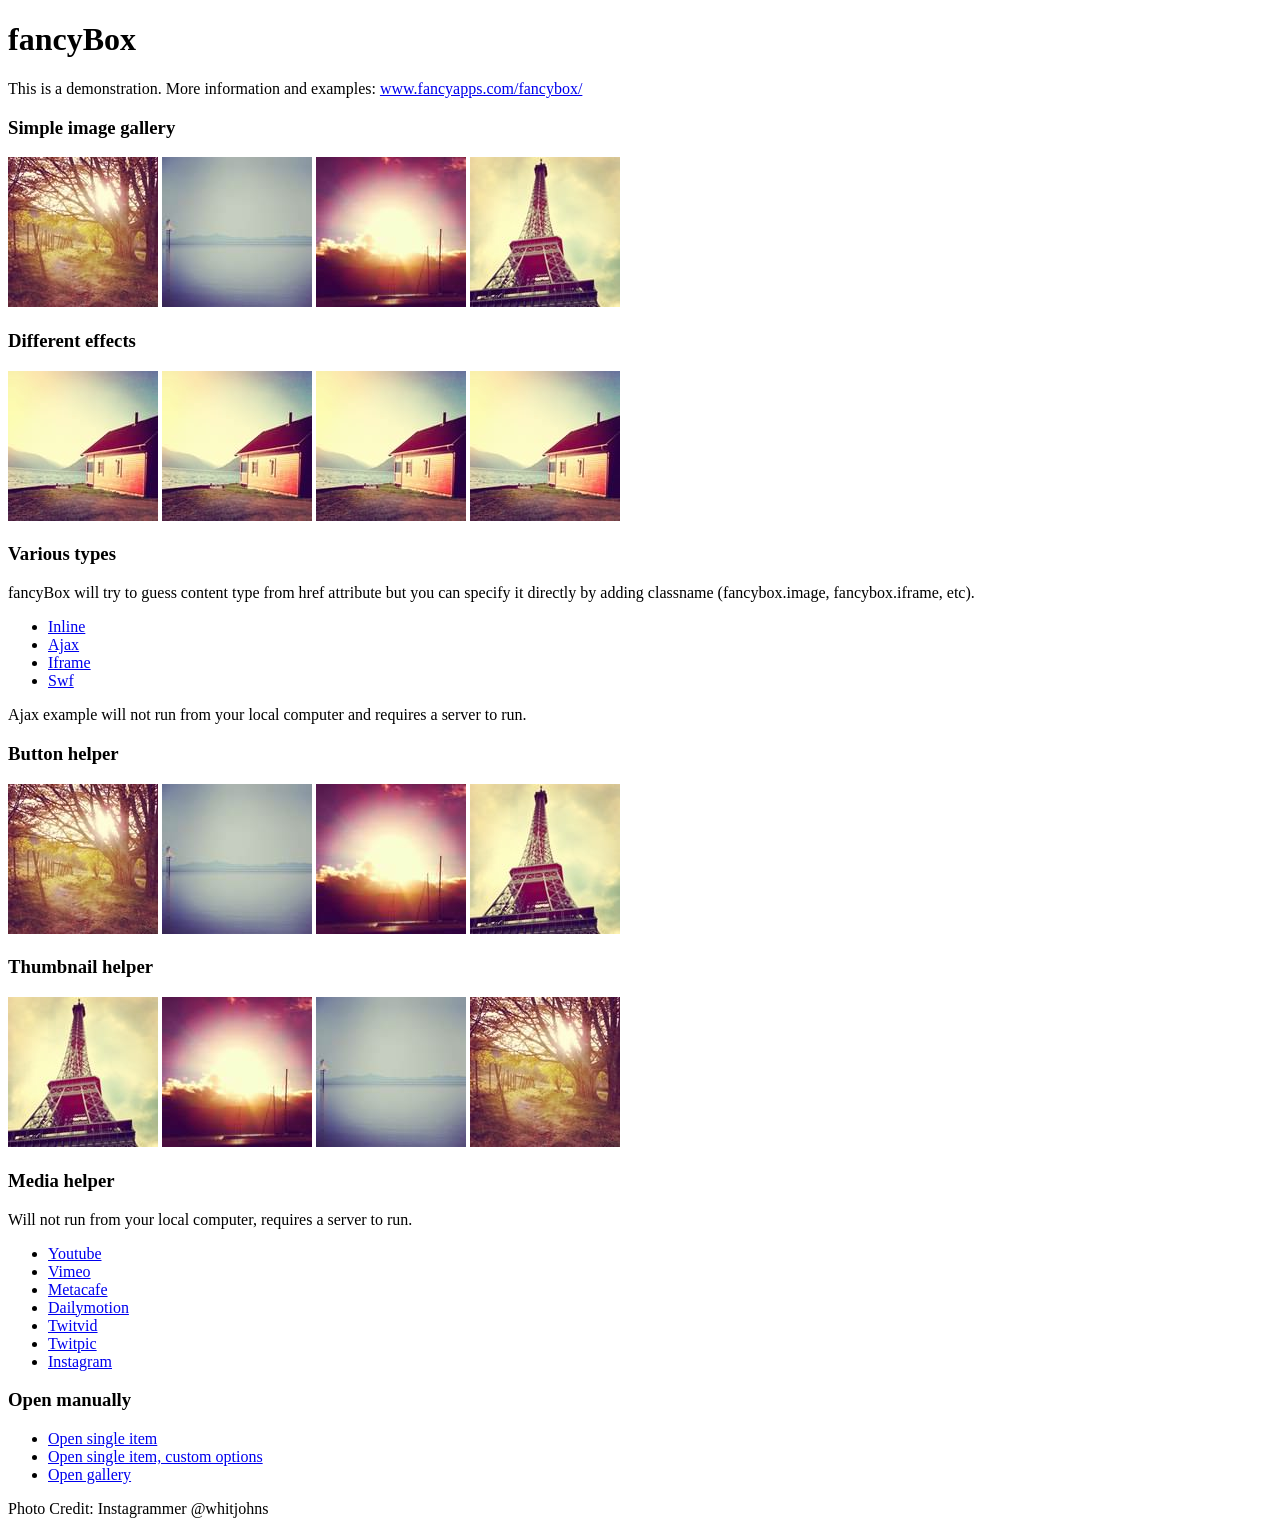
<file: assets/plugins/fancybox/demo/index.html>
<!DOCTYPE html>
<html>
<head>
	<title>fancyBox - Fancy jQuery Lightbox Alternative | Demonstration</title>
	<meta http-equiv="Content-Type" content="text/html; charset=UTF-8" />

	<!-- Add jQuery library -->
	<script type="text/javascript" src="../lib/jquery-1.8.2.min.js"></script>

	<!-- Add mousewheel plugin (this is optional) -->
	<script type="text/javascript" src="../lib/jquery.mousewheel-3.0.6.pack.js"></script>

	<!-- Add fancyBox main JS and CSS files -->
	<script type="text/javascript" src="../source/jquery.fancybox.js?v=2.1.3"></script>
	<link rel="stylesheet" type="text/css" href="../source/jquery.fancybox.css?v=2.1.2" media="screen" />

	<!-- Add Button helper (this is optional) -->
	<link rel="stylesheet" type="text/css" href="../source/helpers/jquery.fancybox-buttons.css?v=1.0.5" />
	<script type="text/javascript" src="../source/helpers/jquery.fancybox-buttons.js?v=1.0.5"></script>

	<!-- Add Thumbnail helper (this is optional) -->
	<link rel="stylesheet" type="text/css" href="../source/helpers/jquery.fancybox-thumbs.css?v=1.0.7" />
	<script type="text/javascript" src="../source/helpers/jquery.fancybox-thumbs.js?v=1.0.7"></script>

	<!-- Add Media helper (this is optional) -->
	<script type="text/javascript" src="../source/helpers/jquery.fancybox-media.js?v=1.0.5"></script>

	<script type="text/javascript">
		$(document).ready(function() {
			/*
			 *  Simple image gallery. Uses default settings
			 */

			$('.fancybox').fancybox();

			/*
			 *  Different effects
			 */

			// Change title type, overlay closing speed
			$(".fancybox-effects-a").fancybox({
				helpers: {
					title : {
						type : 'outside'
					},
					overlay : {
						speedOut : 0
					}
				}
			});

			// Disable opening and closing animations, change title type
			$(".fancybox-effects-b").fancybox({
				openEffect  : 'none',
				closeEffect	: 'none',

				helpers : {
					title : {
						type : 'over'
					}
				}
			});

			// Set custom style, close if clicked, change title type and overlay color
			$(".fancybox-effects-c").fancybox({
				wrapCSS    : 'fancybox-custom',
				closeClick : true,

				openEffect : 'none',

				helpers : {
					title : {
						type : 'inside'
					},
					overlay : {
						css : {
							'background' : 'rgba(238,238,238,0.85)'
						}
					}
				}
			});

			// Remove padding, set opening and closing animations, close if clicked and disable overlay
			$(".fancybox-effects-d").fancybox({
				padding: 0,

				openEffect : 'elastic',
				openSpeed  : 150,

				closeEffect : 'elastic',
				closeSpeed  : 150,

				closeClick : true,

				helpers : {
					overlay : null
				}
			});

			/*
			 *  Button helper. Disable animations, hide close button, change title type and content
			 */

			$('.fancybox-buttons').fancybox({
				openEffect  : 'none',
				closeEffect : 'none',

				prevEffect : 'none',
				nextEffect : 'none',

				closeBtn  : false,

				helpers : {
					title : {
						type : 'inside'
					},
					buttons	: {}
				},

				afterLoad : function() {
					this.title = 'Image ' + (this.index + 1) + ' of ' + this.group.length + (this.title ? ' - ' + this.title : '');
				}
			});


			/*
			 *  Thumbnail helper. Disable animations, hide close button, arrows and slide to next gallery item if clicked
			 */

			$('.fancybox-thumbs').fancybox({
				prevEffect : 'none',
				nextEffect : 'none',

				closeBtn  : false,
				arrows    : false,
				nextClick : true,

				helpers : {
					thumbs : {
						width  : 50,
						height : 50
					}
				}
			});

			/*
			 *  Media helper. Group items, disable animations, hide arrows, enable media and button helpers.
			*/
			$('.fancybox-media')
				.attr('rel', 'media-gallery')
				.fancybox({
					openEffect : 'none',
					closeEffect : 'none',
					prevEffect : 'none',
					nextEffect : 'none',

					arrows : false,
					helpers : {
						media : {},
						buttons : {}
					}
				});

			/*
			 *  Open manually
			 */

			$("#fancybox-manual-a").click(function() {
				$.fancybox.open('1_b.jpg');
			});

			$("#fancybox-manual-b").click(function() {
				$.fancybox.open({
					href : 'iframe.html',
					type : 'iframe',
					padding : 5
				});
			});

			$("#fancybox-manual-c").click(function() {
				$.fancybox.open([
					{
						href : '1_b.jpg',
						title : 'My title'
					}, {
						href : '2_b.jpg',
						title : '2nd title'
					}, {
						href : '3_b.jpg'
					}
				], {
					helpers : {
						thumbs : {
							width: 75,
							height: 50
						}
					}
				});
			});


		});
	</script>
	<style type="text/css">
		.fancybox-custom .fancybox-skin {
			box-shadow: 0 0 50px #222;
		}
	</style>
</head>
<body>
	<h1>fancyBox</h1>

	<p>This is a demonstration. More information and examples: <a href="http://fancyapps.com/fancybox/">www.fancyapps.com/fancybox/</a></p>

	<h3>Simple image gallery</h3>
	<p>
		<a class="fancybox" href="1_b.jpg" data-fancybox-group="gallery" title="Lorem ipsum dolor sit amet"><img src="1_s.jpg" alt="" /></a>

		<a class="fancybox" href="2_b.jpg" data-fancybox-group="gallery" title="Etiam quis mi eu elit temp"><img src="2_s.jpg" alt="" /></a>

		<a class="fancybox" href="3_b.jpg" data-fancybox-group="gallery" title="Cras neque mi, semper leon"><img src="3_s.jpg" alt="" /></a>

		<a class="fancybox" href="4_b.jpg" data-fancybox-group="gallery" title="Sed vel sapien vel sem uno"><img src="4_s.jpg" alt="" /></a>
	</p>

	<h3>Different effects</h3>
	<p>
		<a class="fancybox-effects-a" href="5_b.jpg" title="Lorem ipsum dolor sit amet, consectetur adipiscing elit"><img src="5_s.jpg" alt="" /></a>

		<a class="fancybox-effects-b" href="5_b.jpg" title="Lorem ipsum dolor sit amet, consectetur adipiscing elit"><img src="5_s.jpg" alt="" /></a>

		<a class="fancybox-effects-c" href="5_b.jpg" title="Lorem ipsum dolor sit amet, consectetur adipiscing elit"><img src="5_s.jpg" alt="" /></a>

		<a class="fancybox-effects-d" href="5_b.jpg" title="Lorem ipsum dolor sit amet, consectetur adipiscing elit"><img src="5_s.jpg" alt="" /></a>
	</p>

	<h3>Various types</h3>
	<p>
		fancyBox will try to guess content type from href attribute but you can specify it directly by adding classname (fancybox.image, fancybox.iframe, etc).
	</p>
	<ul>
		<li><a class="fancybox" href="#inline1" title="Lorem ipsum dolor sit amet">Inline</a></li>
		<li><a class="fancybox fancybox.ajax" href="ajax.txt">Ajax</a></li>
		<li><a class="fancybox fancybox.iframe" href="iframe.html">Iframe</a></li>
		<li><a class="fancybox" href="http://www.adobe.com/jp/events/cs3_web_edition_tour/swfs/perform.swf">Swf</a></li>
	</ul>

	<div id="inline1" style="width:400px;display: none;">
		<h3>Etiam quis mi eu elit</h3>
		<p>
			Lorem ipsum dolor sit amet, consectetur adipiscing elit. Etiam quis mi eu elit tempor facilisis id et neque. Nulla sit amet sem sapien. Vestibulum imperdiet porta ante ac ornare. Nulla et lorem eu nibh adipiscing ultricies nec at lacus. Cras laoreet ultricies sem, at blandit mi eleifend aliquam. Nunc enim ipsum, vehicula non pretium varius, cursus ac tortor. Vivamus fringilla congue laoreet. Quisque ultrices sodales orci, quis rhoncus justo auctor in. Phasellus dui eros, bibendum eu feugiat ornare, faucibus eu mi. Nunc aliquet tempus sem, id aliquam diam varius ac. Maecenas nisl nunc, molestie vitae eleifend vel, iaculis sed magna. Aenean tempus lacus vitae orci posuere porttitor eget non felis. Donec lectus elit, aliquam nec eleifend sit amet, vestibulum sed nunc.
		</p>
	</div>

	<p>
		Ajax example will not run from your local computer and requires a server to run.
	</p>

	<h3>Button helper</h3>
	<p>
		<a class="fancybox-buttons" data-fancybox-group="button" href="1_b.jpg"><img src="1_s.jpg" alt="" /></a>

		<a class="fancybox-buttons" data-fancybox-group="button" href="2_b.jpg"><img src="2_s.jpg" alt="" /></a>

		<a class="fancybox-buttons" data-fancybox-group="button" href="3_b.jpg"><img src="3_s.jpg" alt="" /></a>

		<a class="fancybox-buttons" data-fancybox-group="button" href="4_b.jpg"><img src="4_s.jpg" alt="" /></a>
	</p>

	<h3>Thumbnail helper</h3>
	<p>
		<a class="fancybox-thumbs" data-fancybox-group="thumb" href="4_b.jpg"><img src="4_s.jpg" alt="" /></a>

		<a class="fancybox-thumbs" data-fancybox-group="thumb" href="3_b.jpg"><img src="3_s.jpg" alt="" /></a>

		<a class="fancybox-thumbs" data-fancybox-group="thumb" href="2_b.jpg"><img src="2_s.jpg" alt="" /></a>

		<a class="fancybox-thumbs" data-fancybox-group="thumb" href="1_b.jpg"><img src="1_s.jpg" alt="" /></a>
	</p>

	<h3>Media helper</h3>
	<p>
		Will not run from your local computer, requires a server to run.
	</p>

	<ul>
		<li><a class="fancybox-media" href="http://www.youtube.com/watch?v=opj24KnzrWo">Youtube</a></li>
		<li><a class="fancybox-media" href="http://vimeo.com/25634903">Vimeo</a></li>
		<li><a class="fancybox-media" href="http://www.metacafe.com/watch/7635964/">Metacafe</a></li>
		<li><a class="fancybox-media" href="http://www.dailymotion.com/video/xoeylt_electric-guest-this-head-i-hold_music">Dailymotion</a></li>
		<li><a class="fancybox-media" href="http://twitvid.com/QY7MD">Twitvid</a></li>
		<li><a class="fancybox-media" href="http://twitpic.com/7p93st">Twitpic</a></li>
		<li><a class="fancybox-media" href="http://instagr.am/p/IejkuUGxQn">Instagram</a></li>
	</ul>

	<h3>Open manually</h3>
	<ul>
		<li><a id="fancybox-manual-a" href="javascript:;">Open single item</a></li>
		<li><a id="fancybox-manual-b" href="javascript:;">Open single item, custom options</a></li>
		<li><a id="fancybox-manual-c" href="javascript:;">Open gallery</a></li>
	</ul>

	<p>
		Photo Credit: Instagrammer @whitjohns
	</p>
</body>
</html>
</file>
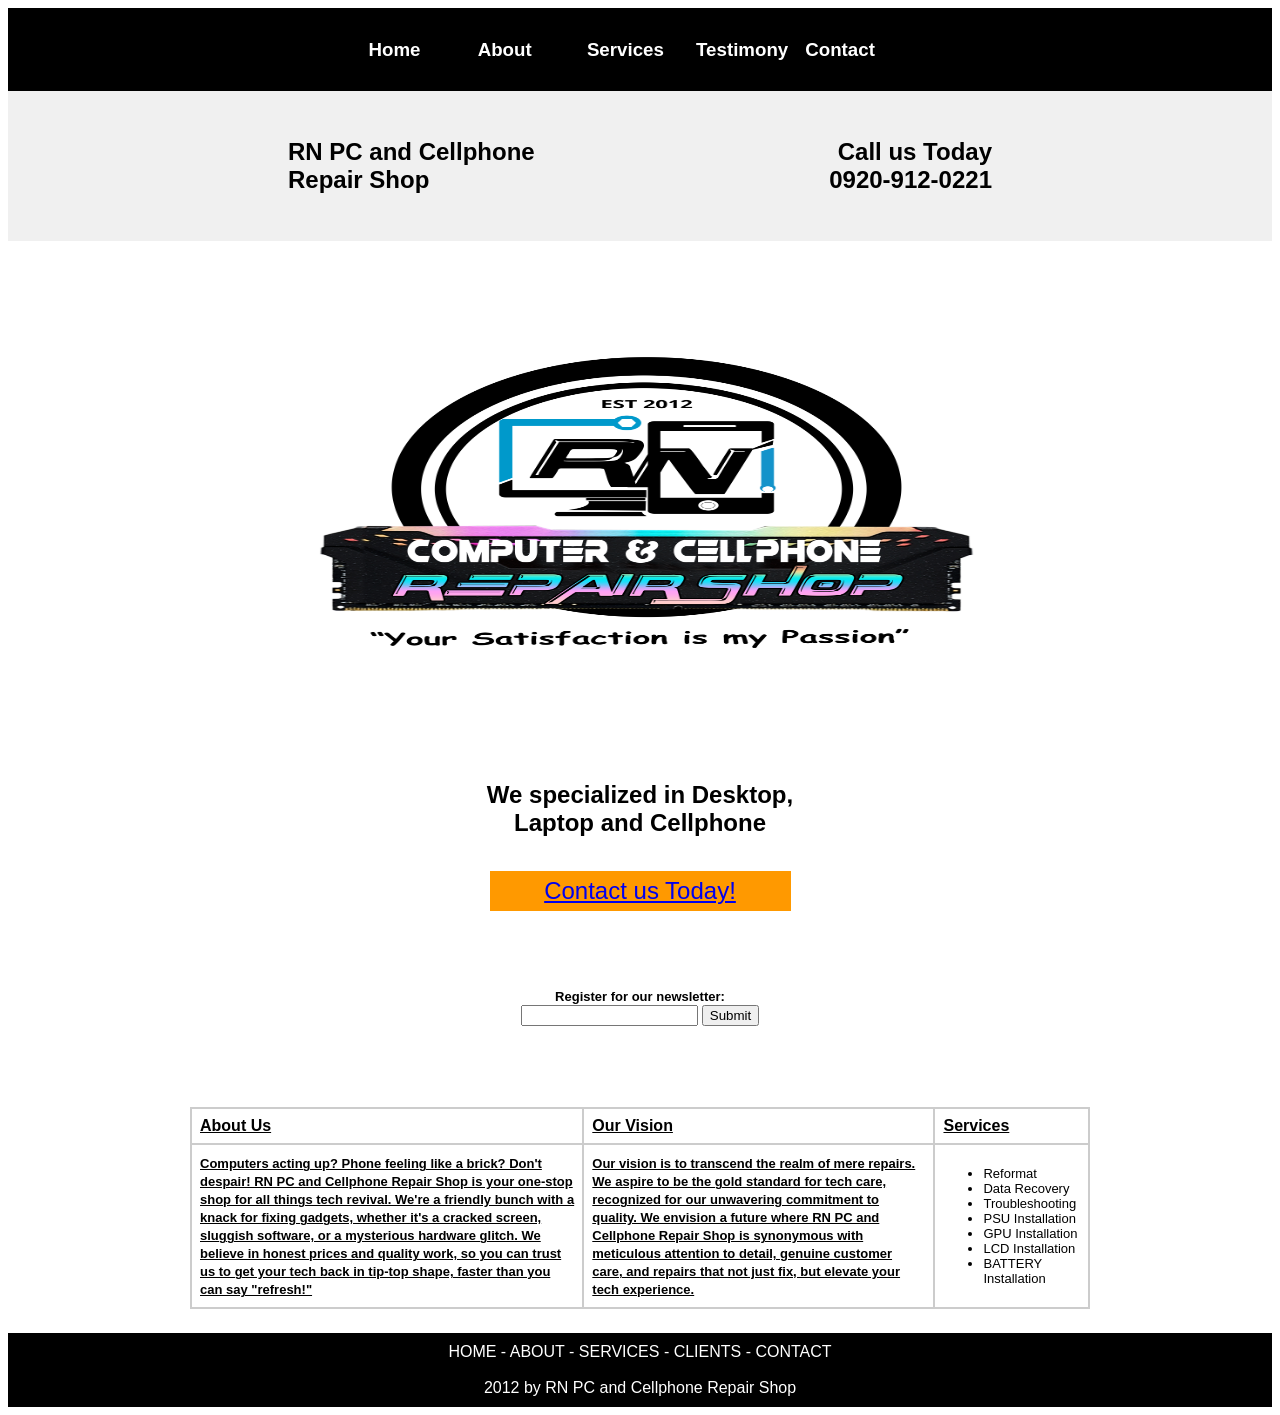
<file: homepage.html>
<!DOCTYPE html>
<html>
    <head>
        <meta http-equiv="Content-Type" content="text/html; charset=utf-8" />
        <title>RN PC</title> 
    </head>

    <body>
            <table width="100%" height="60" border="0" cellspacing="5" 
            cellpadding="5" bgcolor="#00000">
            
            <tr>
                <td align="left">
                    <table width="547" border="0" align="center" 
                    cellpadding="1" cellspacing="1">

                    <td width="96"><font face="Verdana,Geneva,sans-serif"
                        color="white"><h3>Home</h3></font></td>

                    <td width="96"><font face="Verdana,Geneva,sans-serif"
                        color="white"><h3>About</h3></font></td>

                    <td width="96"><font face="Verdana,Geneva,sans-serif"
                        color="white"><h3>Services</h3></font></td>

                    <td width="96"><font face="Verdana,Geneva,sans-serif"
                        color="white"><h3>Testimony</h3></font></td>

                    <td width="96"><font face="Verdana,Geneva,sans-serif"
                        color="white"><h3>Contact</h3></font></td>


                    </table>
                </td>
            </tr>
            </table>


            <table width="100%" height=150 border="0" cellspacing="5" cellpadding="5"
            bgcolor="#F0F0F0"> 
            <tr>
                <td align="center">

                    <table width="708" border="0" cellspacing="1" cellpadding="1">

                        <tr>
                            <td width="338" align="left">
                                <font face="Verdana,Geneva,sans-serif"
                                color="black" size="5"><strong>
                                   RN PC and Cellphone
                                </strong>
                                <br/>
                                <strong> Repair Shop </strong>
                                </font>
                            </td>

                            <td width="291" align="right">
                                <font face="Veradana,Geneva,sans-serif"
                                color="black" size="5">
                                <strong>Call us Today</strong>
                                <br/>
                                <strong> 0920-912-0221 </strong>
                            </font>
                            </td>
                        </tr>
                    </table>
                </td>
            </tr>
            </table>

            <table width="100%" height="150" border="0" cellspacing="5" 
            cellpadding="5" bgcolor="white">
            <tr>
                <td align="center">
                    <table width="600" border="0" cellspacing="1" cellpadding="1">
                        <tr>
                            <td align="center">
                                <img src="est.jpg" width="980" height="500"/>
                            </td>
                        </tr>
                    </table>
                </td>
            </tr>
            </table>


            <table width="100%" height=82 border="0" cellspacing="5" cellpadding="5"
            bgcolor="white"> 

            <tr>
                <td height="72" align="center" valign="top">
                    <table width="600" border="0" cellspacing="1" cellpadding="1">
                        <tr>
                            <td width="726" align="center">
                                <font face="Verdana,Geneva,sans-serif"
                                color="black" size="5"><strong>
                                   We specialized in Desktop,
                                </strong>
                                <br/>
                                <strong>Laptop and Cellphone </strong>
                            </font>
                            </td>
                           
                        </tr>
                    </table>
                </td>
            </tr>
            </table>



        <table width="100%" height="236" border="0" cellspacing="5"
          cellpadding="5" bgcolor="white">
        
          <tr>
            <td height="72" align="center" valign="top">
                <table width="301" border="0" cellspacing="3"
                cellpadding="3" bgcolor="#FF9900">
            <tr>
                <td width="301" align="center" nowrap="nowrap">
                    <font color="white" size="5" face="Verdana,Geneva,sans-serif">
                        <a href="#">Contact us Today!</a><br/>
                    </font>
                </td>
            </tr>
        </table>
            </td>
            </tr>

            <tr>
                <td height="72" align="center" valign="top">
                    <font color="black" size="2" face="Verdana,Geneva,sans-serif">
                       <strong>Register for our newsletter:</strong> </font>
                       <br/>
                       <form action="send.php" name="contact" method="post">
                        <input type="text" name="email" Email > 
                        <input type="submit" name="button" value="Submit">
                       </form>        
                </td>
            </tr>     
            </table>
        



          <table width="100%" height="236" border="0" cellspacing="5"
          cellpadding="5">
        
        <tr>
            <td height="7" align="center" valign="top">

                <table width="900" border="1" bordercolor="#CCCCCC"
                cellspacing="0" cellpadding="8">
            <tr>
                <td>
                    <font width="268" face="Verdana,Geneva,sans-serif"
                    color="black" size="3">
                        <strong><u>About Us</u></strong> 
                    </font>
                </td>
               
                <td>
                    <font width="268" face="Verdana,Geneva,sans-serif"
                    color="black" size="3">
                        <strong><u>Our Vision</u></strong> 
                    </font>
                </td>
                
                <td>
                    <font width="268" face="Verdana,Geneva,sans-serif"
                    color="black" size="3">
                        <strong><u>Services</u></strong> 
                    </font>
                </td>
            </td>
            </tr>

            <tr>
                <td>
                    <font face="Verdana,Geneva,sans-serif"
                    color="black" size="2">
                        <strong><u>Computers acting up? Phone feeling like a 
                            brick? Don't despair! RN PC and Cellphone Repair 
                            Shop is your one-stop shop for all things tech 
                            revival. We're a friendly bunch with a knack for 
                            fixing gadgets, whether it's a cracked screen, 
                            sluggish software, or a mysterious hardware 
                            glitch. We believe in honest prices and quality
                             work, so you can trust us to get your tech back 
                             in tip-top shape, faster than you can say
                              "refresh!"</u></strong> 
                    </font>
                </td>

                <td>
                    <font face="Verdana,Geneva,sans-serif"
                    color="black" size="2">
                        <strong><u>Our vision is to transcend the realm of
                             mere repairs. We aspire to be the gold standard 
                             for tech care, recognized for our unwavering 
                             commitment to quality. We envision a future 
                             where RN PC and Cellphone Repair Shop is 
                             synonymous with meticulous attention to detail, 
                             genuine customer care, and repairs that not just 
                             fix, but elevate your tech experience.</u></strong> 
                    </font>
                </td>


                <td valign="top" align="left">
                    <font face="Verdana,Geneva,sans-serif"
                    color="black" size="2">
                     <ul>
                        <li>Reformat</li>
                        <li>Data Recovery</li>
                        <li>Troubleshooting</li>
                        <li>PSU Installation</li>
                        <li>GPU Installation</li>
                        <li>LCD Installation</li>
                        <li>BATTERY Installation</li>
                     </ul>
                    </font>
                </td>
            </tr>
        </table>
            </td>
        </tr>
        </table>


        <table width="100%" height="60" border="0" cellspacing="5"
         cellpadding="5" bgcolor="#000000">
        <tr>
           <td align="center">
            <font face="Verdana,Geneva,sans-serif"
                    color="white" >
                    HOME - ABOUT - SERVICES - CLIENTS - CONTACT <br/>
                    <br/>
                    2012 by RN PC and Cellphone Repair Shop

            </font>
           </td>
        </tr>

        </table>
    </body>
</html>
</file>
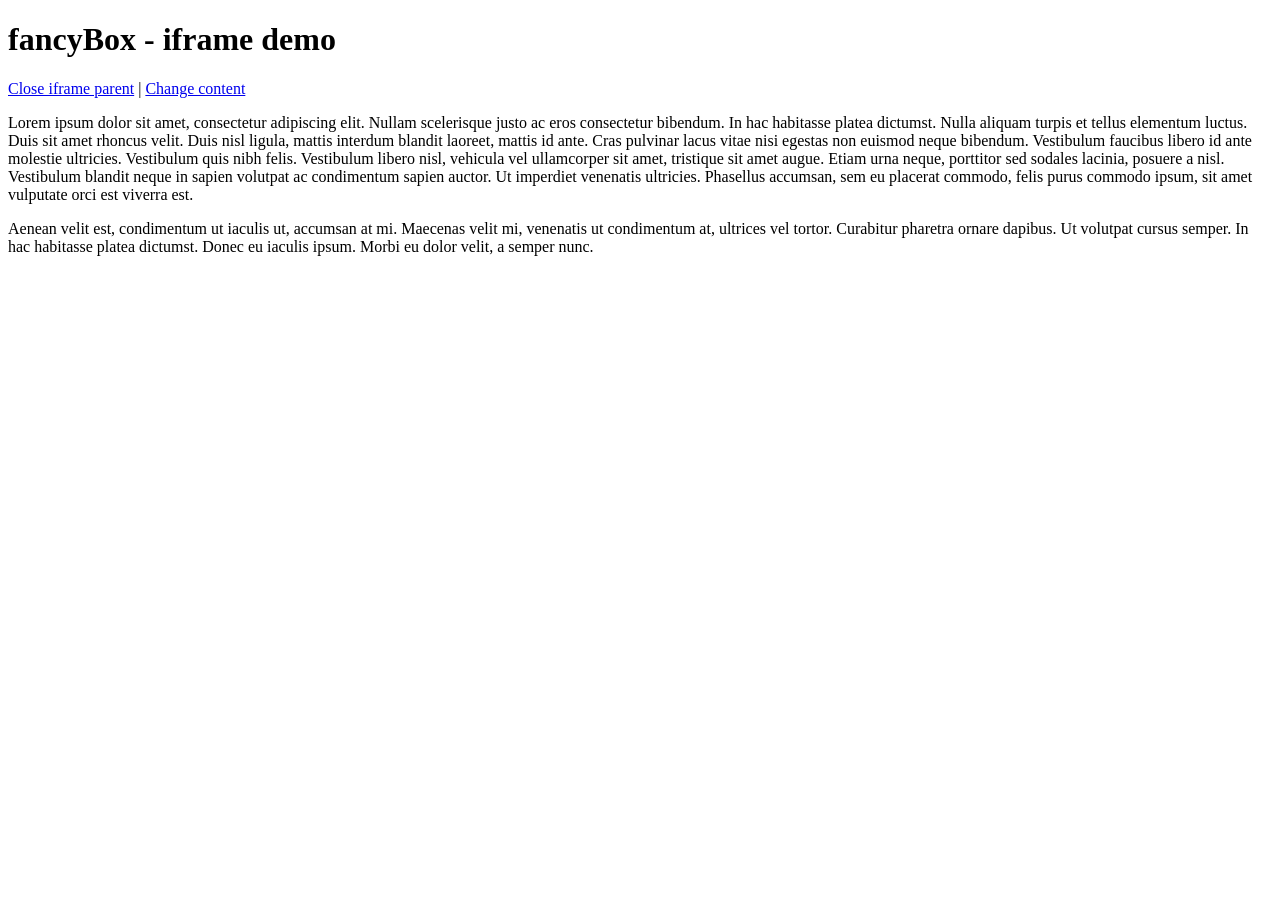
<file: assets/plugins/fancybox/demo/iframe.html>
<!DOCTYPE html>
<html>
<head>
	<title>fancyBox - iframe demo</title>
	<meta http-equiv="Content-Type" content="text/html; charset=UTF-8" />
</head>
<body>
	<h1>fancyBox - iframe demo</h1>

	<p>
		<a href="javascript:parent.jQuery.fancybox.close();">Close iframe parent</a>

		|

		<a href="javascript:parent.jQuery.fancybox.open({href : '1_b.jpg', title : 'My title'});">Change content</a>
	</p>

	<p>
		Lorem ipsum dolor sit amet, consectetur adipiscing elit. Nullam scelerisque justo ac eros consectetur bibendum. In hac habitasse platea dictumst. Nulla aliquam turpis et tellus elementum luctus. Duis sit amet rhoncus velit. Duis nisl ligula, mattis interdum blandit laoreet, mattis id ante. Cras pulvinar lacus vitae nisi egestas non euismod neque bibendum. Vestibulum faucibus libero id ante molestie ultricies. Vestibulum quis nibh felis. Vestibulum libero nisl, vehicula vel ullamcorper sit amet, tristique sit amet augue. Etiam urna neque, porttitor sed sodales lacinia, posuere a nisl. Vestibulum blandit neque in sapien volutpat ac condimentum sapien auctor. Ut imperdiet venenatis ultricies. Phasellus accumsan, sem eu placerat commodo, felis purus commodo ipsum, sit amet vulputate orci est viverra est.
	</p>

	<p>
		Aenean velit est, condimentum ut iaculis ut, accumsan at mi. Maecenas velit mi, venenatis ut condimentum at, ultrices vel tortor. Curabitur pharetra ornare dapibus. Ut volutpat cursus semper. In hac habitasse platea dictumst. Donec eu iaculis ipsum. Morbi eu dolor velit, a semper nunc.
	</p>
</body>
</html>
</file>
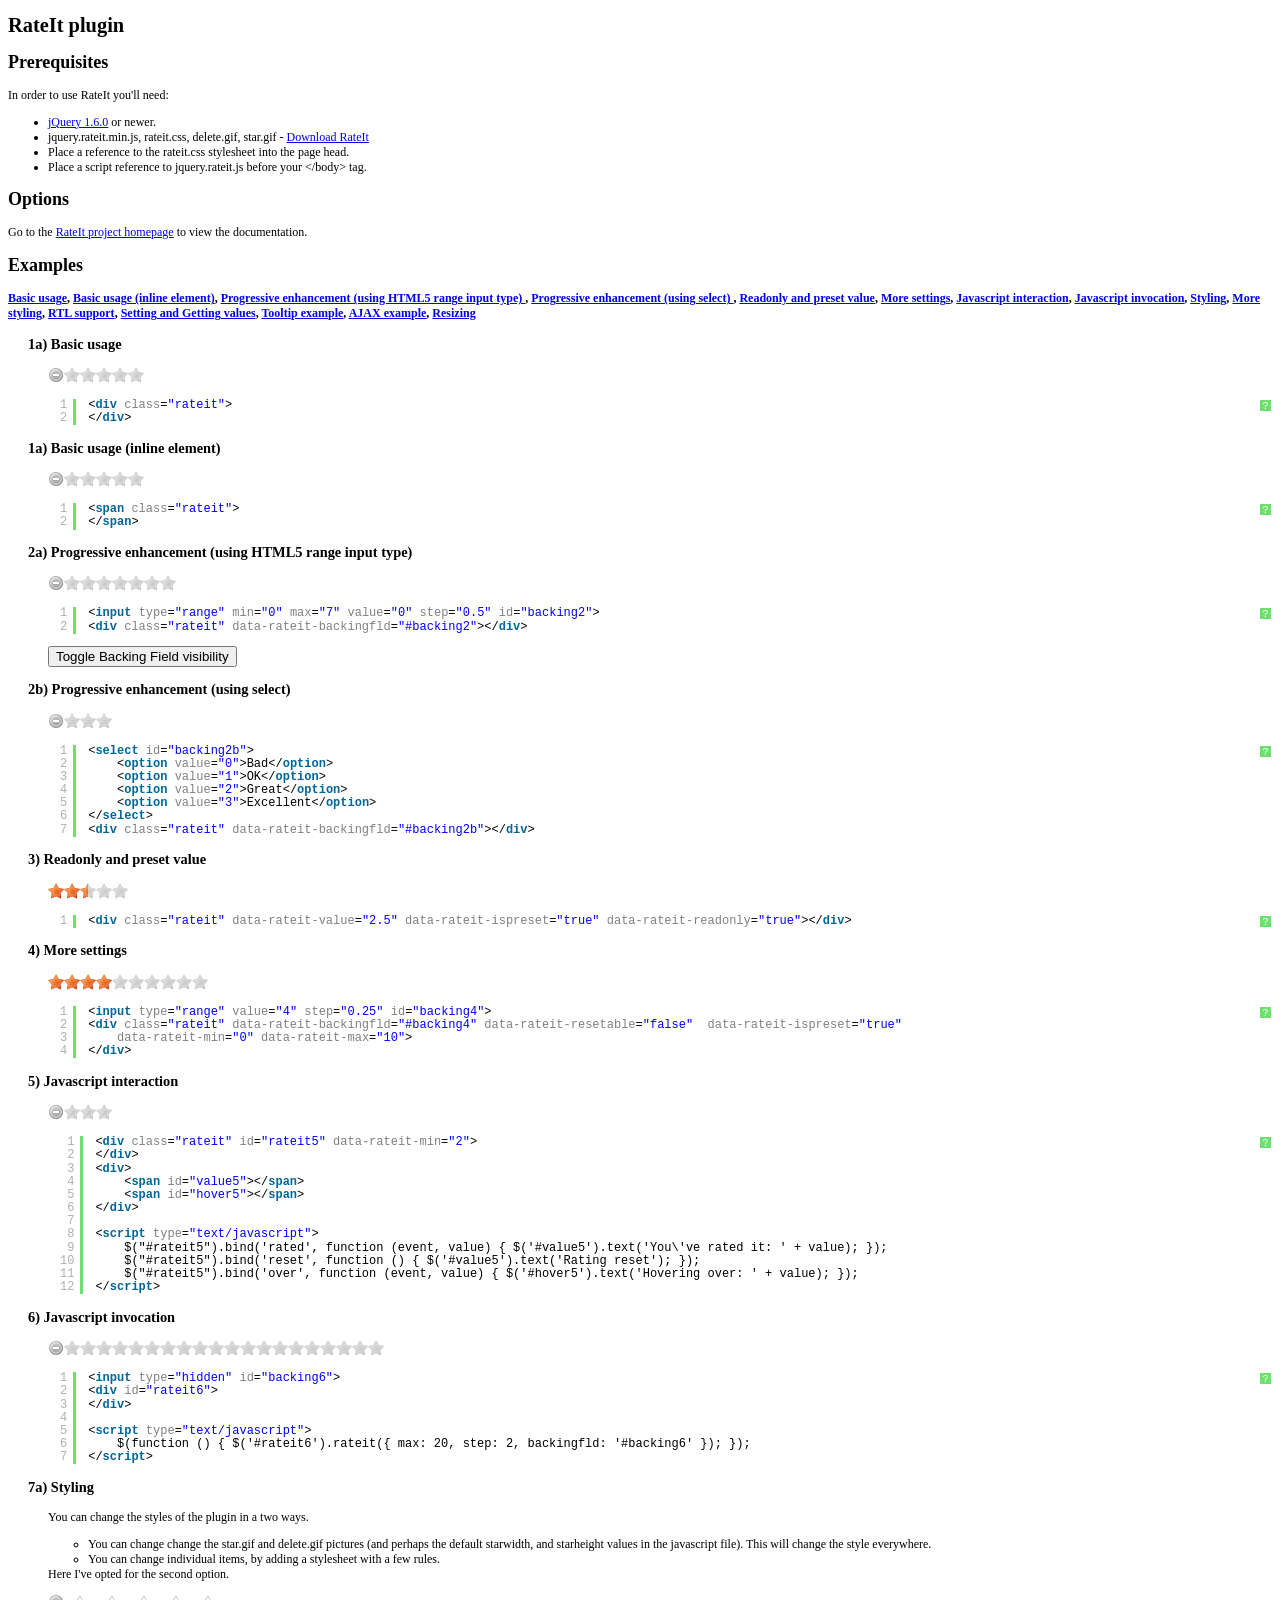
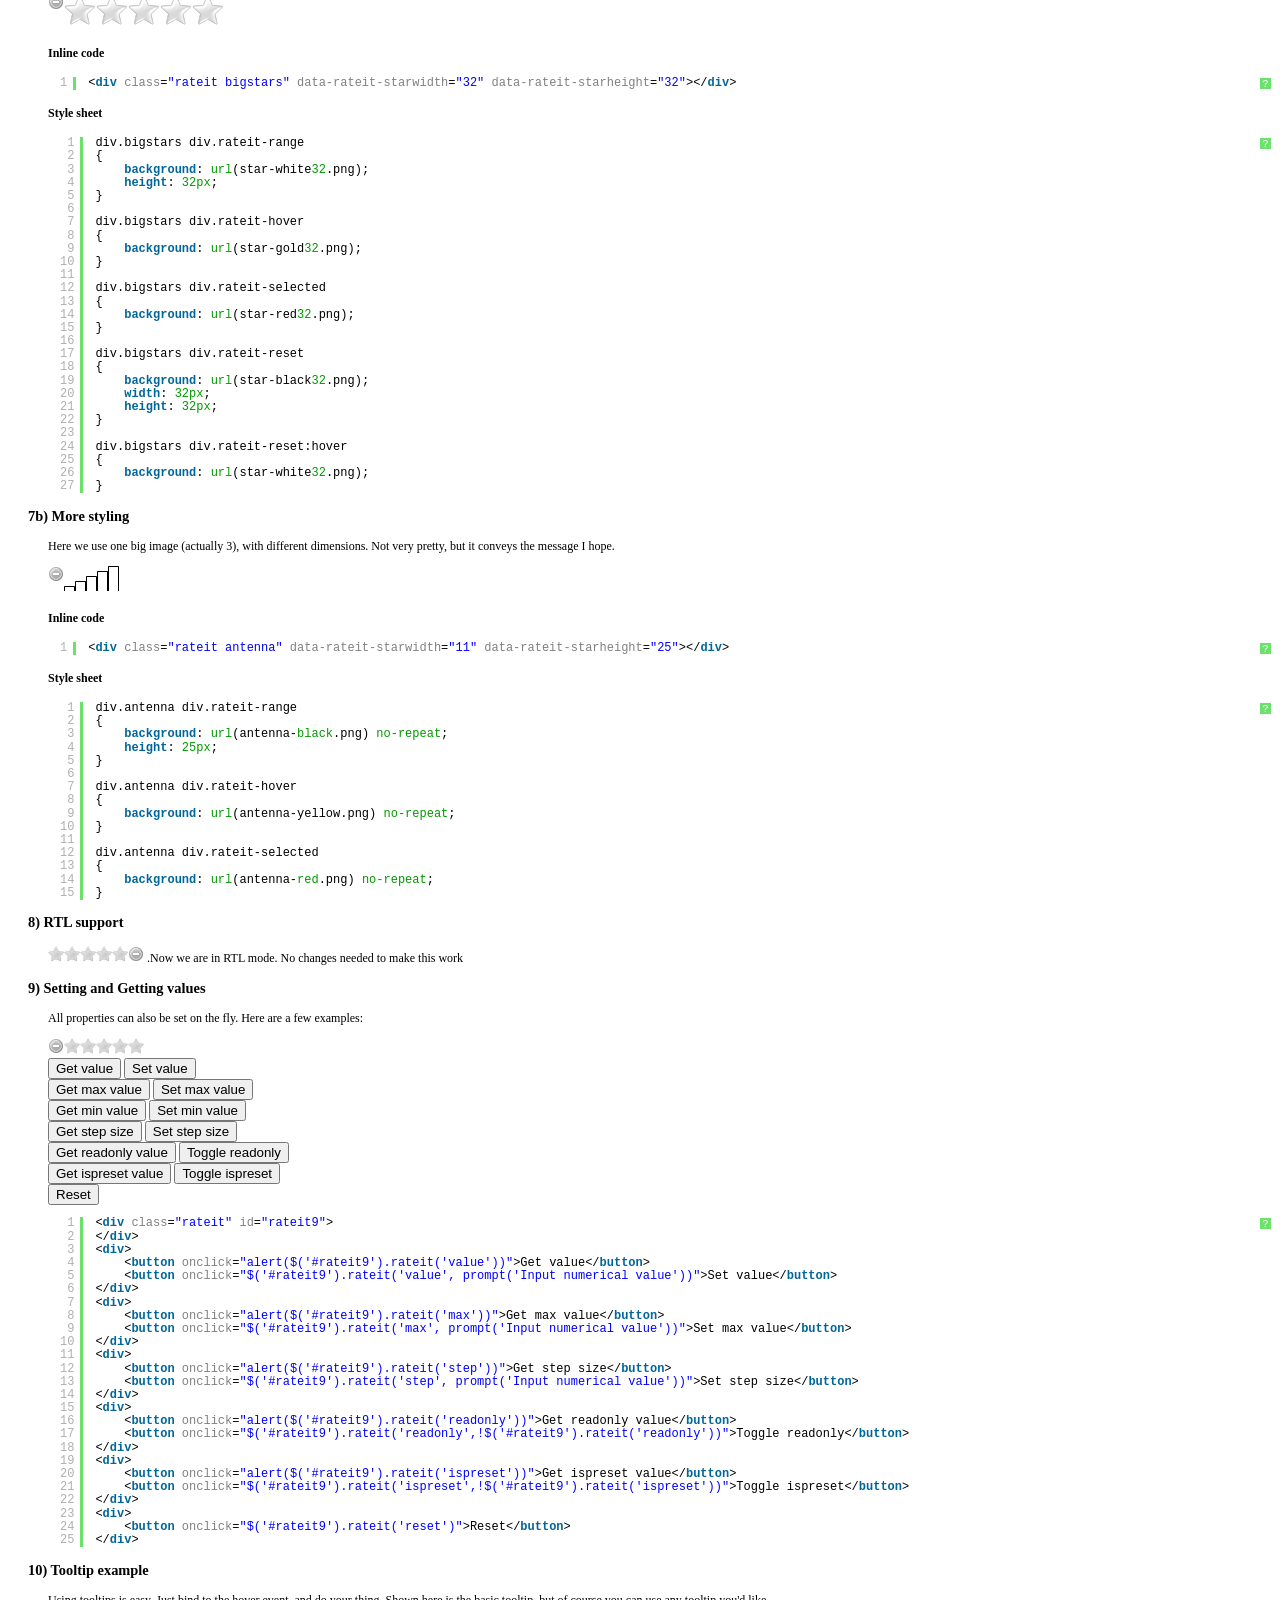
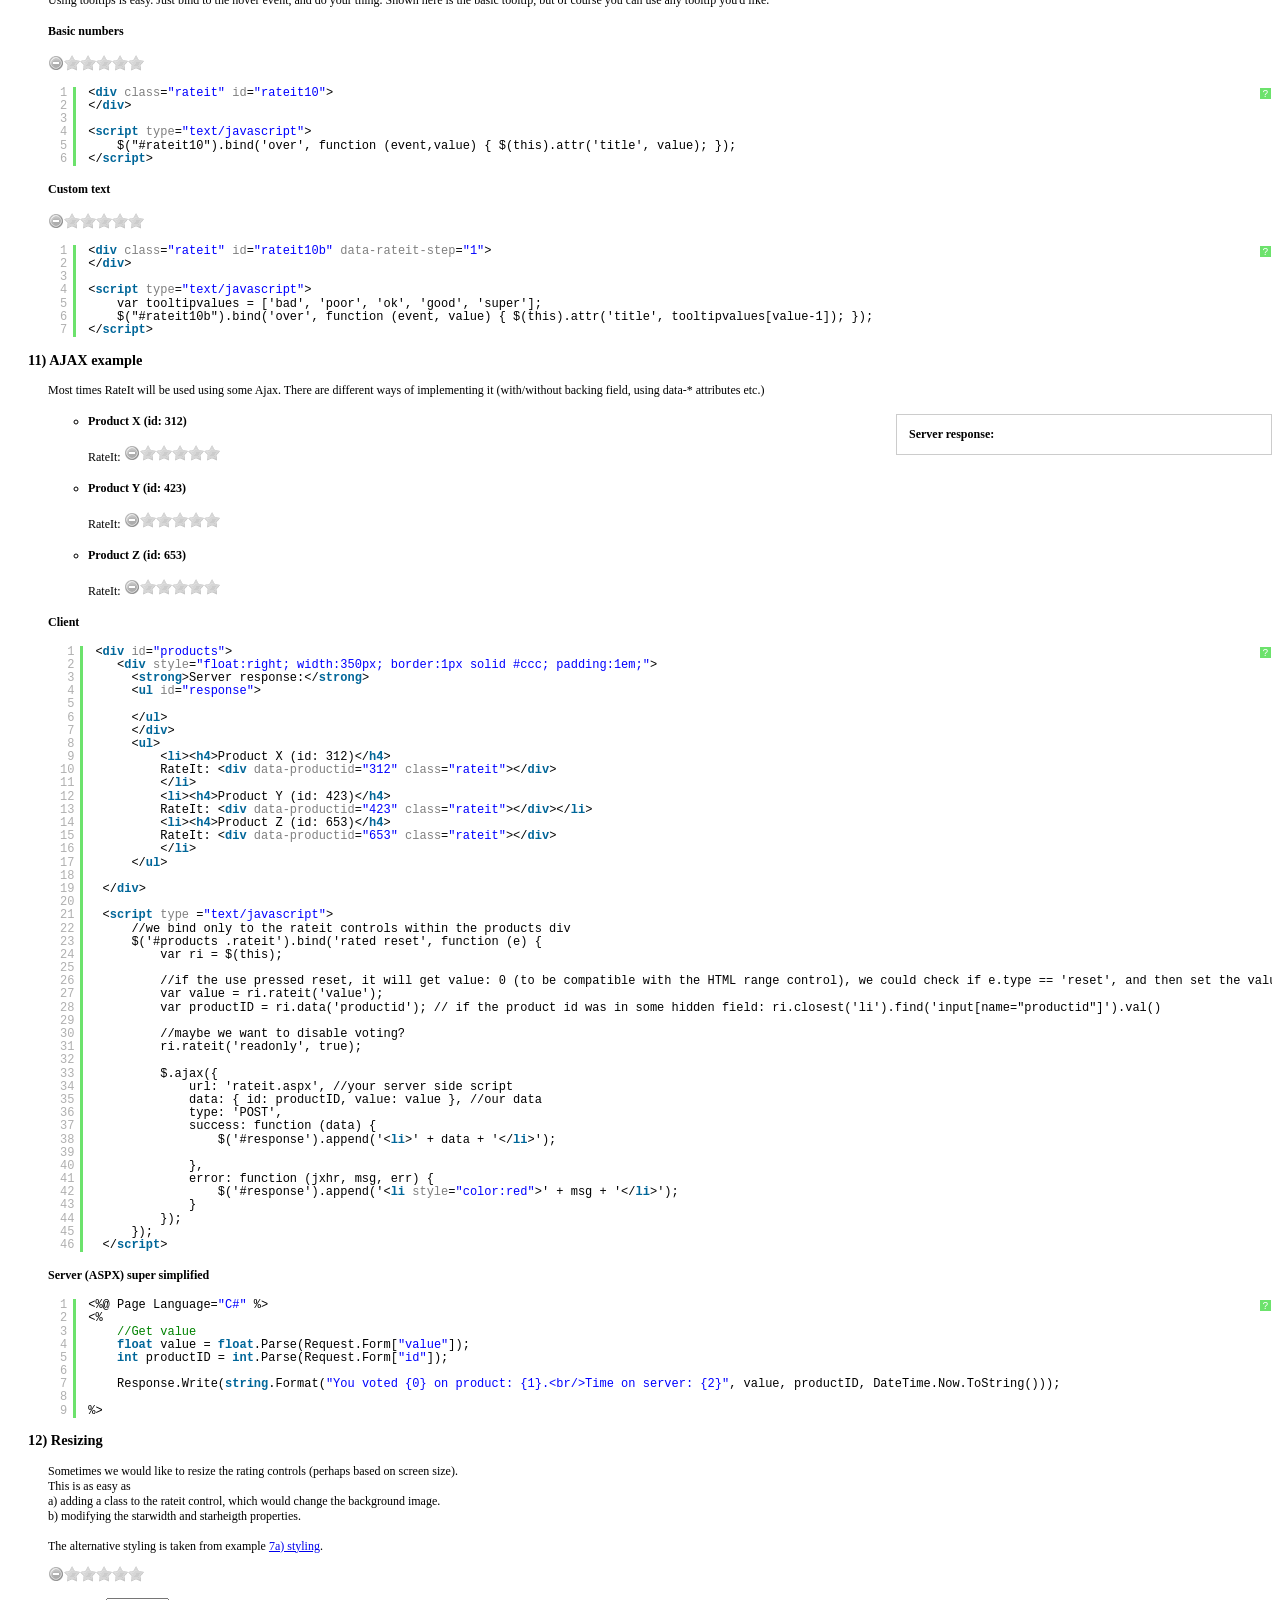
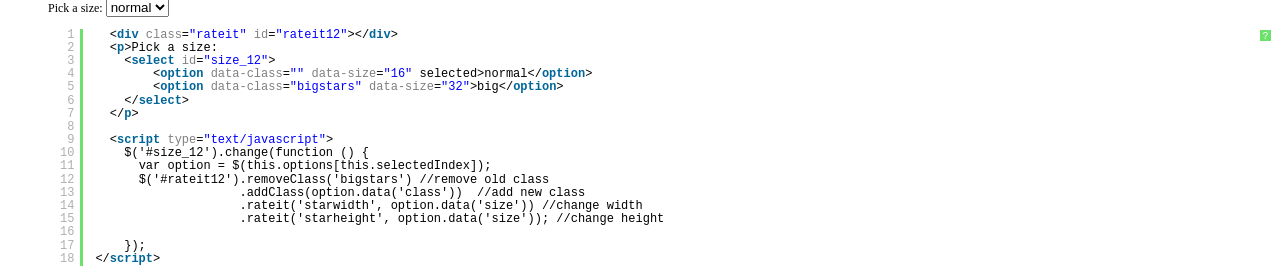
<file: assets/plugins/rateit/example/example.htm>
<!DOCTYPE html>
<html>
<head>
    <title>RateIt</title>
    <link href="../src/rateit.css" rel="stylesheet" type="text/css">

    <script src="http://ajax.googleapis.com/ajax/libs/jquery/1.10.2/jquery.min.js" type="text/javascript"></script>

    <style>
        body
        {
            font-family: Tahoma;
            font-size: 12px;
        }
        h1
        {
            font-size: 1.7em;
        }
        h2
        {
            font-size: 1.5em;
        }
        h3
        {
            font-size: 1.2em;
        }
        ul.nostyle
        {
            list-style: none;
        }
        ul.nostyle h3
        {
            margin-left: -20px;
        }
    </style>
    <!-- alternative styles -->
    <link href="content/bigstars.css" rel="stylesheet" type="text/css">
    <link href="content/antenna.css" rel="stylesheet" type="text/css">
    <!-- syntax highlighter -->
    <link href="sh/shCore.css" rel="stylesheet" type="text/css">
    <link href="sh/shCoreDefault.css" rel="stylesheet" type="text/css">
</head>
<body>
    <h1>
        RateIt plugin</h1>
    <h2>
        Prerequisites</h2>
    <p>
        In order to use RateIt you'll need:
        <ul>
            <li><a target="_blank" href="http://www.jquery.com">jQuery 1.6.0</a> or newer.</li>
            <li>jquery.rateit.min.js, rateit.css, delete.gif, star.gif - <a href="http://rateit.codeplex.com/releases">
                Download RateIt</a></li>
            <li>Place a reference to the rateit.css stylesheet into the page head.</li>
            <li>Place a script reference to jquery.rateit.js before your &lt;/body&gt; tag.
            </li>
        </ul>
    </p>
    <h2>
        Options</h2>
    Go to the <a href="http://rateit.codeplex.com">RateIt project homepage</a> to view
    the documentation.
    <h2>
        Examples</h2>
    <div style="font-weight: bold">
        <span id="toc"></span>
    </div>
    <ul class="nostyle" id="examples">
        <li id="ex_a1">
            <h3>
                1a) Basic usage</h3>
            <div class="rateit">
            </div>
            <pre class="brush: xml">
            &lt;div class="rateit">
            &lt;/div>
            </pre>
        </li>
          <li id="ex_1b">
            <h3>
                1a) Basic usage (inline element)</h3>
            <span class="rateit">
            </span>
            <pre class="brush: xml">
            &lt;span class="rateit">
            &lt;/span>
            </pre>
        </li>
        <li id="ex_2a">
            <h3>
                2a) Progressive enhancement (using HTML5 range input type)
            </h3>
            <input type="range" min="0" max="7" value="0" step="0.5" id="backing2">
            <div class="rateit" data-rateit-backingfld="#backing2">
            </div>
            <pre class="brush: xml">
            &lt;input type="range" min="0" max="7" value="0" step="0.5" id="backing2">
            &lt;div class="rateit" data-rateit-backingfld="#backing2">&lt;/div>
            </pre>
            <button onclick="$('#backing2').toggle()">
                Toggle Backing Field visibility</button>
        </li>
        <li id="ex_2b">
            <h3>
                2b) Progressive enhancement (using select)
            </h3>
            <select id="backing2b">
                <option value="0">Bad</option>
                <option value="1">OK</option>
                <option value="2">Great</option>
                <option value="3">Excellent</option>
            </select>
            <div class="rateit" data-rateit-backingfld="#backing2b">
            </div>
            <pre class="brush: xml">
            &lt;select id="backing2b">
                &lt;option value="0">Bad&lt;/option>
                &lt;option value="1">OK&lt;/option>
                &lt;option value="2">Great&lt;/option>
                &lt;option value="3">Excellent&lt;/option>
            &lt;/select>
            &lt;div class="rateit" data-rateit-backingfld="#backing2b">&lt;/div>
            </pre>
        </li>
        <li id="ex_3">
            <h3>
                3) Readonly and preset value</h3>
            <div class="rateit" data-rateit-value="2.5" data-rateit-ispreset="true" data-rateit-readonly="true">
            </div>
            <pre class="brush: xml">
                &lt;div class="rateit" data-rateit-value="2.5" data-rateit-ispreset="true" data-rateit-readonly="true">&lt;/div>
            </pre>
        </li>
        <li id="ex_4">
            <h3>
                4) More settings</h3>
            <input type="range" value="4" step="0.25" id="backing4">
            <div class="rateit" data-rateit-backingfld="#backing4" data-rateit-resetable="false" data-rateit-ispreset="true"
                data-rateit-min="0" data-rateit-max="10">
            </div>
            <pre class="brush: xml">
            &lt;input type="range" value="4" step="0.25" id="backing4">
            &lt;div class="rateit" data-rateit-backingfld="#backing4" data-rateit-resetable="false"  data-rateit-ispreset="true"
                data-rateit-min="0" data-rateit-max="10">
            &lt;/div>

            </pre>
        </li>
        <li id="ex_5">
            <h3>
                5) Javascript interaction</h3>
            <div class="rateit" id="rateit5" data-rateit-min="2">
            </div>
            <div>
                <span id="value5"></span><span id="hover5"></span>
            </div>

            <script type="text/javascript">
                $("#rateit5").bind('rated', function (event, value) { $('#value5').text('You\'ve rated it: ' + value); });
                $("#rateit5").bind('reset', function () { $('#value5').text('Rating reset'); });
                $("#rateit5").bind('over', function (event, value) { $('#hover5').text('Hovering over: ' + value); });
            </script>

            <pre class="brush: xml">
            &lt;div class="rateit" id="rateit5" data-rateit-min="2">
            &lt;/div>
            &lt;div>
                &lt;span id="value5">&lt;/span>
                &lt;span id="hover5">&lt;/span>
            &lt;/div>

            &lt;script type="text/javascript">
                $("#rateit5").bind('rated', function (event, value) { $('#value5').text('You\'ve rated it: ' + value); });
                $("#rateit5").bind('reset', function () { $('#value5').text('Rating reset'); });
                $("#rateit5").bind('over', function (event, value) { $('#hover5').text('Hovering over: ' + value); });
            &lt;/script>            
            </pre>
        </li>
        <li id="ex_6">
            <h3>
                6) Javascript invocation</h3>
            <input type="hidden" id="backing6">
            <div id="rateit6">
            </div>

            <script type="text/javascript">
                $(function () { $('#rateit6').rateit({ max: 20, step: 2, backingfld: '#backing6' }); });
            </script>

            <pre class="brush: xml">
            &lt;input type="hidden" id="backing6">
            &lt;div id="rateit6">
            &lt;/div>

            &lt;script type="text/javascript">
                $(function () { $('#rateit6').rateit({ max: 20, step: 2, backingfld: '#backing6' }); });
            &lt;/script>
            </pre>
        </li>
        <li id="ex_7a">
            <h3>
                7a) Styling</h3>
            <p>
                You can change the styles of the plugin in a two ways.
                <ul>
                    <li>You can change change the star.gif and delete.gif pictures (and perhaps the default
                        starwidth, and starheight values in the javascript file). This will change the style
                        everywhere.</li>
                    <li>You can change individual items, by adding a stylesheet with a few rules.</li>
                </ul>
                Here I've opted for the second option.
            </p>
            <div class="rateit bigstars" data-rateit-starwidth="32" data-rateit-starheight="32">
            </div>
            <h4>
                Inline code</h4>
            <pre class="brush: xml">
            &lt;div class="rateit bigstars" data-rateit-starwidth="32" data-rateit-starheight="32">&lt;/div>
            </pre>
            <h4>
                Style sheet</h4>
            <pre class="brush: css">
            div.bigstars div.rateit-range
            {
                background: url(star-white32.png);
                height: 32px;
            }

            div.bigstars div.rateit-hover
            {
                background: url(star-gold32.png);
            }

            div.bigstars div.rateit-selected
            {
                background: url(star-red32.png);
            }

            div.bigstars div.rateit-reset
            {
                background: url(star-black32.png);
                width: 32px;
                height: 32px;
            }

            div.bigstars div.rateit-reset:hover
            {
                background: url(star-white32.png);
            }
            </pre>
        </li>
        <li id="ex_7b">
            <h3>
                7b) More styling</h3>
            <p>
                Here we use one big image (actually 3), with different dimensions. Not very pretty,
                but it conveys the message I hope.</p>
            <div class="rateit antenna" data-rateit-starwidth="11" data-rateit-starheight="25">
            </div>
            <h4>
                Inline code</h4>
            <pre class="brush: xml">
&lt;div class="rateit antenna" data-rateit-starwidth="11" data-rateit-starheight="25">&lt;/div>            
            </pre>
            <h4>
                Style sheet</h4>
            <pre class="brush: css">
div.antenna div.rateit-range
{
    background: url(antenna-black.png) no-repeat;
    height: 25px;
}

div.antenna div.rateit-hover
{
    background: url(antenna-yellow.png) no-repeat;
}

div.antenna div.rateit-selected
{
    background: url(antenna-red.png) no-repeat;
}            
            </pre>
        </li>
        <li id="ex_8">
            <h3>
                8) RTL support</h3>
            <div style="direction: rtl">
                Now we are in RTL mode. No changes needed to make this work.
                <div class="rateit">
                </div>
            </div>
        </li>
        <li id="ex_9">
            <h3>
                9) Setting and Getting values</h3>
            <p>
                All properties can also be set on the fly. Here are a few examples:</p>
            <div class="rateit" id="rateit9">
            </div>
            <div>
                <button onclick="alert($('#rateit9').rateit('value'))">
                    Get value</button>
                <button onclick="$('#rateit9').rateit('value', prompt('Input numerical value'))">
                    Set value</button>
            </div>
            <div>
                <button onclick="alert($('#rateit9').rateit('max'))">
                    Get max value</button>
                <button onclick="$('#rateit9').rateit('max', prompt('Input numerical value'))">
                    Set max value</button>
            </div>
             <div>
                <button onclick="alert($('#rateit9').rateit('min'))">
                    Get min value</button>
                <button onclick="$('#rateit9').rateit('min', prompt('Input numerical value'))">
                    Set min value</button>
            </div>
            <div>
                <button onclick="alert($('#rateit9').rateit('step'))">
                    Get step size</button>
                <button onclick="$('#rateit9').rateit('step', prompt('Input numerical value'))">
                    Set step size</button>
            </div>
            <div>
                <button onclick="alert($('#rateit9').rateit('readonly'))">
                    Get readonly value</button>
                <button onclick="$('#rateit9').rateit('readonly',!$('#rateit9').rateit('readonly'))">
                    Toggle readonly</button>
            </div>
            <div>
                <button onclick="alert($('#rateit9').rateit('ispreset'))">
                    Get ispreset value</button>
                <button onclick="$('#rateit9').rateit('ispreset',!$('#rateit9').rateit('ispreset'))">
                    Toggle ispreset</button>
            </div>
          <div>
            <button onclick="$('#rateit9').rateit('reset')">
              Reset
            </button>
          </div>


            <pre class="brush: xml">
	            &lt;div class="rateit" id="rateit9">
                &lt;/div>
                &lt;div>
                    &lt;button onclick="alert($('#rateit9').rateit('value'))">Get value&lt;/button>
                    &lt;button onclick="$('#rateit9').rateit('value', prompt('Input numerical value'))">Set value&lt;/button>
                &lt;/div>
                &lt;div>
                    &lt;button onclick="alert($('#rateit9').rateit('max'))">Get max value&lt;/button>
                    &lt;button onclick="$('#rateit9').rateit('max', prompt('Input numerical value'))">Set max value&lt;/button>
                &lt;/div>
                &lt;div>
                    &lt;button onclick="alert($('#rateit9').rateit('step'))">Get step size&lt;/button>
                    &lt;button onclick="$('#rateit9').rateit('step', prompt('Input numerical value'))">Set step size&lt;/button>
                &lt;/div>
                &lt;div>
                    &lt;button onclick="alert($('#rateit9').rateit('readonly'))">Get readonly value&lt;/button>
                    &lt;button onclick="$('#rateit9').rateit('readonly',!$('#rateit9').rateit('readonly'))">Toggle readonly&lt;/button>
                &lt;/div>   
                &lt;div>
                    &lt;button onclick="alert($('#rateit9').rateit('ispreset'))">Get ispreset value&lt;/button>
                    &lt;button onclick="$('#rateit9').rateit('ispreset',!$('#rateit9').rateit('ispreset'))">Toggle ispreset&lt;/button>
                &lt;/div>   
                &lt;div>
                    &lt;button onclick="$('#rateit9').rateit('reset')">Reset&lt;/button>
                &lt;/div>                           
            </pre>
        </li>
        <li id="ex_10">
            <h3>
                10) Tooltip example</h3>
            <p>
                Using tooltips is easy. Just bind to the hover event, and do your thing. Shown here
                is the basic tooltip, but of course you can use any tooltip you'd like.</p>
            <h4>
                Basic numbers</h4>
            <div class="rateit" id="rateit10">
            </div>

            <script type="text/javascript">
                $("#rateit10").bind('over', function (event, value) { $(this).attr('title', value); });
            </script>

            <pre class="brush: xml">
            &lt;div class="rateit" id="rateit10">
            &lt;/div>

            &lt;script type="text/javascript">
                $("#rateit10").bind('over', function (event,value) { $(this).attr('title', value); });
            &lt;/script>       
            </pre>
            <h4>
                Custom text</h4>
            <div class="rateit" id="rateit10b" data-rateit-step="1">
            </div>

            <script type="text/javascript">
                var tooltipvalues = ['bad', 'poor', 'ok', 'good', 'super'];
                $("#rateit10b").bind('over', function (event, value) { $(this).attr('title', tooltipvalues[value - 1]); });
            </script>

            <pre class="brush: xml">
            &lt;div class="rateit" id="rateit10b" data-rateit-step="1">
            &lt;/div>

            &lt;script type="text/javascript">
                var tooltipvalues = ['bad', 'poor', 'ok', 'good', 'super'];
                $("#rateit10b").bind('over', function (event, value) { $(this).attr('title', tooltipvalues[value-1]); });
            &lt;/script>
            </pre>
        </li>
        <li id="ex_11">
            <h3>
                11) AJAX example</h3>
            <p>
                Most times RateIt will be used using some Ajax. There are different ways of implementing
                it (with/without backing field, using data-* attributes etc.)</p>
            <div id="products">
                <div style="float: right; width: 350px; border: 1px solid #ccc; padding: 1em;">
                    <strong>Server response:</strong>
                    <ul id="response">
                    </ul>
                </div>
                <ul>
                    <li>
                        <h4>
                            Product X (id: 312)</h4>
                        RateIt:
                        <div data-productid="312" class="rateit">
                        </div>
                    </li>
                    <li>
                        <h4>
                            Product Y (id: 423)</h4>
                        RateIt:
                        <div data-productid="423" class="rateit">
                        </div>
                    </li>
                    <li>
                        <h4>
                            Product Z (id: 653)</h4>
                        RateIt:
                        <div data-productid="653" class="rateit">
                        </div>
                    </li>
                </ul>
            </div>

            <script type="text/javascript">
                //we bind only to the rateit controls within the products div
                $('#products .rateit').bind('rated reset', function (e) {
                    var ri = $(this);

                    //if the use pressed reset, it will get value: 0 (to be compatible with the HTML range control), we could check if e.type == 'reset', and then set the value to  null .
                    var value = ri.rateit('value');
                    var productID = ri.data('productid'); // if the product id was in some hidden field: ri.closest('li').find('input[name="productid"]').val()

                    //maybe we want to disable voting?
                    ri.rateit('readonly', true);

                    $.ajax({
                        url: 'rateit.aspx', //your server side script
                        data: { id: productID, value: value }, //our data
                        type: 'POST',
                        success: function (data) {
                            $('#response').append('<li>' + data + '</li>');

                        },
                        error: function (jxhr, msg, err) {
                            $('#response').append('<li style="color:red">' + msg + '</li>');
                        }
                    });
                });
            </script>

            <h4>
                Client</h4>
            <pre class="brush: xml">
           &lt;div id="products">
              &lt;div style="float:right; width:350px; border:1px solid #ccc; padding:1em;">
                &lt;strong>Server response:&lt;/strong>
                &lt;ul id="response">
                
                &lt;/ul>
                &lt;/div>
                &lt;ul>
                    &lt;li>&lt;h4>Product X (id: 312)&lt;/h4>
                    RateIt: &lt;div data-productid="312" class="rateit">&lt;/div>
                    &lt;/li>
                    &lt;li>&lt;h4>Product Y (id: 423)&lt;/h4>
                    RateIt: &lt;div data-productid="423" class="rateit">&lt;/div>&lt;/li>
                    &lt;li>&lt;h4>Product Z (id: 653)&lt;/h4>
                    RateIt: &lt;div data-productid="653" class="rateit">&lt;/div>
                    &lt;/li>
                &lt;/ul>
              
            &lt;/div>

            &lt;script type ="text/javascript">
                //we bind only to the rateit controls within the products div
                $('#products .rateit').bind('rated reset', function (e) {
                    var ri = $(this);

                    //if the use pressed reset, it will get value: 0 (to be compatible with the HTML range control), we could check if e.type == 'reset', and then set the value to  null .
                    var value = ri.rateit('value');
                    var productID = ri.data('productid'); // if the product id was in some hidden field: ri.closest('li').find('input[name="productid"]').val()

                    //maybe we want to disable voting?
                    ri.rateit('readonly', true);

                    $.ajax({
                        url: 'rateit.aspx', //your server side script
                        data: { id: productID, value: value }, //our data
                        type: 'POST',
                        success: function (data) {
                            $('#response').append('&lt;li>' + data + '&lt;/li>');

                        },
                        error: function (jxhr, msg, err) {
                            $('#response').append('&lt;li style="color:red">' + msg + '&lt;/li>');
                        }
                    });
                });
            &lt;/script>

             </pre>
            <h4>
                Server (ASPX) super simplified</h4>
            <pre class="brush: c-sharp">
&lt;%@ Page Language="C#" %>
&lt;%
    //Get value
    float value = float.Parse(Request.Form["value"]);
    int productID = int.Parse(Request.Form["id"]);

    Response.Write(string.Format("You voted {0} on product: {1}.&lt;br/>Time on server: {2}", value, productID, DateTime.Now.ToString()));

%>



             </pre>
        </li>

      <li id="ex_12">
        <h3>
          12) Resizing
        </h3>
        <p>
          Sometimes we would like to resize the rating controls (perhaps based on screen size). <br />
          This is as easy as<br />
          a) adding a class to the rateit control, which would change the background image.<br/>
          b) modifying the starwidth and starheigth properties.
          <br /><br />
          The alternative styling is taken from example <a href="#ex_7a">7a) styling</a>.
        </p>

        <div class="rateit" id="rateit12">
        </div>
        <p>Pick a size: <select id="size_12"><option data-class="" data-size="16" selected>normal</option><option data-class="bigstars" data-size="32">big</option></select></p>

        <script type="text/javascript">
          $('#size_12').change(function () {
            var option = $(this.options[this.selectedIndex]);
            $('#rateit12').removeClass('bigstars')
                          .addClass(option.data('class'))
                          .rateit('starwidth', option.data('size'))
                          .rateit('starheight', option.data('size'));

          });
        </script>  
        <pre class="brush: xml">
          &lt;div class=&quot;rateit&quot; id=&quot;rateit12&quot;&gt;&lt;/div&gt;
          &lt;p&gt;Pick a size: 
            &lt;select id=&quot;size_12&quot;&gt;
                &lt;option data-class=&quot;&quot; data-size=&quot;16&quot; selected&gt;normal&lt;/option&gt;
                &lt;option data-class=&quot;bigstars&quot; data-size=&quot;32&quot;&gt;big&lt;/option&gt;
            &lt;/select&gt;
          &lt;/p&gt;

          &lt;script type=&quot;text/javascript&quot;&gt;
            $(&#39;#size_12&#39;).change(function () {
              var option = $(this.options[this.selectedIndex]);
              $(&#39;#rateit12&#39;).removeClass(&#39;bigstars&#39;) //remove old class
                            .addClass(option.data(&#39;class&#39;))  //add new class
                            .rateit(&#39;starwidth&#39;, option.data(&#39;size&#39;)) //change width
                            .rateit(&#39;starheight&#39;, option.data(&#39;size&#39;)); //change height

            });
        &lt;/script&gt;  
</pre>
      </li>
    </ul>

    <script src="../src/jquery.rateit.js" type="text/javascript"></script>

    <script>
        //build toc
        var toc = [];
        $('#examples > li').each(function (i, e) {


            if (i > 0)
                toc.push(', ');
            toc.push('<a href="#')
            toc.push(e.id)
            toc.push('">')
            var title = $(e).find('h3:first').text();
            title = title.substring(title.indexOf(')') + 2);
            toc.push(title);
            toc.push('</a>');

        });

        $('#toc').html(toc.join(''));

    </script>

    <!-- syntax highlighter -->

    <script src="sh/shCore.js" type="text/javascript"></script>

    <script src="sh/shBrushJScript.js" type="text/javascript"></script>

    <script src="sh/shBrushXml.js" type="text/javascript"></script>

    <script src="sh/shBrushCss.js" type="text/javascript"></script>

    <script src="sh/shBrushCSharp.js" type="text/javascript"></script>

    <script type="text/javascript">
        SyntaxHighlighter.all()
    </script>

</body>
</html>
</file>
<file: assets/plugins/rateit/src/rateit.css>
.rateit {
    display: -moz-inline-box;
    display: inline-block;
    position: relative;
    -webkit-user-select: none;
    -khtml-user-select: none;
    -moz-user-select: none;
    -o-user-select: none;
    -ms-user-select: none;
    user-select: none;
    -webkit-touch-callout: none;
}

.rateit .rateit-range
{
    position: relative;
    display: -moz-inline-box;
    display: inline-block;
    background: url(star.gif);
    height: 16px;
    outline: none;
}

.rateit .rateit-range * {
    display:block;
}

/* for IE 6 */
* html .rateit, * html .rateit .rateit-range
{
    display: inline;
}

/* for IE 7 */
* + html .rateit, * + html .rateit .rateit-range
{
    display: inline;
}

.rateit .rateit-hover, .rateit .rateit-selected
{
    position: absolute;
    left: 0px;
}

.rateit .rateit-hover-rtl, .rateit .rateit-selected-rtl
{
    left: auto;
    right: 0px;
}

.rateit .rateit-hover
{
    background: url(star.gif) left -32px;
}

.rateit .rateit-hover-rtl
{
    background-position: right -32px;
}

.rateit .rateit-selected
{
    background: url(star.gif) left -16px;
}

.rateit .rateit-selected-rtl
{
    background-position: right -16px;
}

.rateit .rateit-preset
{
    background: url(star.gif) left -48px;
}

.rateit .rateit-preset-rtl
{
    background: url(star.gif) left -48px;
}

.rateit button.rateit-reset
{
    background: url(delete.gif) 0 0;
    width: 16px;
    height: 16px;
    display: -moz-inline-box;
    display: inline-block;
    float: left;
    outline: none;
    border:none;
    padding: 0;
}

.rateit button.rateit-reset:hover, .rateit button.rateit-reset:focus
{
    background-position: 0 -16px;
}
</file>
<file: assets/plugins/rateit/example/content/bigstars.css>
/*
SOURCE: http://iconexpo.com/2008/12/free-8color-star-icons/

*/


div.bigstars div.rateit-range
{
    background: url(star-white32.png);
    height: 32px;
}

div.bigstars div.rateit-hover
{
    background: url(star-gold32.png);
}

div.bigstars div.rateit-selected
{
    background: url(star-red32.png);
}

div.bigstars div.rateit-reset
{
    background: url(star-black32.png);
    width: 32px;
    height: 32px;

}

div.bigstars div.rateit-reset:hover
{
    background: url(star-white32.png);
}
</file>
<file: assets/plugins/rateit/example/content/antenna.css>
﻿div.antenna div.rateit-range
{
    background: url(antenna-black.png) no-repeat;
    height: 25px;
}

div.antenna div.rateit-hover
{
    background: url(antenna-yellow.png) no-repeat;
}

div.antenna div.rateit-selected
{
    background: url(antenna-red.png) no-repeat;
}
</file>
<file: assets/plugins/rateit/example/sh/shCore.css>
/**
 * SyntaxHighlighter
 * http://alexgorbatchev.com/SyntaxHighlighter
 *
 * SyntaxHighlighter is donationware. If you are using it, please donate.
 * http://alexgorbatchev.com/SyntaxHighlighter/donate.html
 *
 * @version
 * 3.0.83 (July 02 2010)
 * 
 * @copyright
 * Copyright (C) 2004-2010 Alex Gorbatchev.
 *
 * @license
 * Dual licensed under the MIT and GPL licenses.
 */
.syntaxhighlighter a,
.syntaxhighlighter div,
.syntaxhighlighter code,
.syntaxhighlighter table,
.syntaxhighlighter table td,
.syntaxhighlighter table tr,
.syntaxhighlighter table tbody,
.syntaxhighlighter table thead,
.syntaxhighlighter table caption,
.syntaxhighlighter textarea {
  -moz-border-radius: 0 0 0 0 !important;
  -webkit-border-radius: 0 0 0 0 !important;
  background: none !important;
  border: 0 !important;
  bottom: auto !important;
  float: none !important;
  height: auto !important;
  left: auto !important;
  line-height: 1.1em !important;
  margin: 0 !important;
  outline: 0 !important;
  overflow: visible !important;
  padding: 0 !important;
  position: static !important;
  right: auto !important;
  text-align: left !important;
  top: auto !important;
  vertical-align: baseline !important;
  width: auto !important;
  box-sizing: content-box !important;
  font-family: "Consolas", "Bitstream Vera Sans Mono", "Courier New", Courier, monospace !important;
  font-weight: normal !important;
  font-style: normal !important;
  font-size: 1em !important;
  min-height: inherit !important;
  min-height: auto !important;
}

.syntaxhighlighter {
  width: 100% !important;
  margin: 1em 0 1em 0 !important;
  position: relative !important;
  overflow: auto !important;
  font-size: 1em !important;
}
.syntaxhighlighter.source {
  overflow: hidden !important;
}
.syntaxhighlighter .bold {
  font-weight: bold !important;
}
.syntaxhighlighter .italic {
  font-style: italic !important;
}
.syntaxhighlighter .line {
  white-space: pre !important;
}
.syntaxhighlighter table {
  width: 100% !important;
}
.syntaxhighlighter table caption {
  text-align: left !important;
  padding: .5em 0 0.5em 1em !important;
}
.syntaxhighlighter table td.code {
  width: 100% !important;
}
.syntaxhighlighter table td.code .container {
  position: relative !important;
}
.syntaxhighlighter table td.code .container textarea {
  box-sizing: border-box !important;
  position: absolute !important;
  left: 0 !important;
  top: 0 !important;
  width: 100% !important;
  height: 100% !important;
  border: none !important;
  background: white !important;
  padding-left: 1em !important;
  overflow: hidden !important;
  white-space: pre !important;
}
.syntaxhighlighter table td.gutter .line {
  text-align: right !important;
  padding: 0 0.5em 0 1em !important;
}
.syntaxhighlighter table td.code .line {
  padding: 0 1em !important;
}
.syntaxhighlighter.nogutter td.code .container textarea, .syntaxhighlighter.nogutter td.code .line {
  padding-left: 0em !important;
}
.syntaxhighlighter.show {
  display: block !important;
}
.syntaxhighlighter.collapsed table {
  display: none !important;
}
.syntaxhighlighter.collapsed .toolbar {
  padding: 0.1em 0.8em 0em 0.8em !important;
  font-size: 1em !important;
  position: static !important;
  width: auto !important;
  height: auto !important;
}
.syntaxhighlighter.collapsed .toolbar span {
  display: inline !important;
  margin-right: 1em !important;
}
.syntaxhighlighter.collapsed .toolbar span a {
  padding: 0 !important;
  display: none !important;
}
.syntaxhighlighter.collapsed .toolbar span a.expandSource {
  display: inline !important;
}
.syntaxhighlighter .toolbar {
  position: absolute !important;
  right: 1px !important;
  top: 1px !important;
  width: 11px !important;
  height: 11px !important;
  font-size: 10px !important;
  z-index: 10 !important;
}
.syntaxhighlighter .toolbar span.title {
  display: inline !important;
}
.syntaxhighlighter .toolbar a {
  display: block !important;
  text-align: center !important;
  text-decoration: none !important;
  padding-top: 1px !important;
}
.syntaxhighlighter .toolbar a.expandSource {
  display: none !important;
}
.syntaxhighlighter.ie {
  font-size: .9em !important;
  padding: 1px 0 1px 0 !important;
}
.syntaxhighlighter.ie .toolbar {
  line-height: 8px !important;
}
.syntaxhighlighter.ie .toolbar a {
  padding-top: 0px !important;
}
.syntaxhighlighter.printing .line.alt1 .content,
.syntaxhighlighter.printing .line.alt2 .content,
.syntaxhighlighter.printing .line.highlighted .number,
.syntaxhighlighter.printing .line.highlighted.alt1 .content,
.syntaxhighlighter.printing .line.highlighted.alt2 .content {
  background: none !important;
}
.syntaxhighlighter.printing .line .number {
  color: #bbbbbb !important;
}
.syntaxhighlighter.printing .line .content {
  color: black !important;
}
.syntaxhighlighter.printing .toolbar {
  display: none !important;
}
.syntaxhighlighter.printing a {
  text-decoration: none !important;
}
.syntaxhighlighter.printing .plain, .syntaxhighlighter.printing .plain a {
  color: black !important;
}
.syntaxhighlighter.printing .comments, .syntaxhighlighter.printing .comments a {
  color: #008200 !important;
}
.syntaxhighlighter.printing .string, .syntaxhighlighter.printing .string a {
  color: blue !important;
}
.syntaxhighlighter.printing .keyword {
  color: #006699 !important;
  font-weight: bold !important;
}
.syntaxhighlighter.printing .preprocessor {
  color: gray !important;
}
.syntaxhighlighter.printing .variable {
  color: #aa7700 !important;
}
.syntaxhighlighter.printing .value {
  color: #009900 !important;
}
.syntaxhighlighter.printing .functions {
  color: #ff1493 !important;
}
.syntaxhighlighter.printing .constants {
  color: #0066cc !important;
}
.syntaxhighlighter.printing .script {
  font-weight: bold !important;
}
.syntaxhighlighter.printing .color1, .syntaxhighlighter.printing .color1 a {
  color: gray !important;
}
.syntaxhighlighter.printing .color2, .syntaxhighlighter.printing .color2 a {
  color: #ff1493 !important;
}
.syntaxhighlighter.printing .color3, .syntaxhighlighter.printing .color3 a {
  color: red !important;
}
.syntaxhighlighter.printing .break, .syntaxhighlighter.printing .break a {
  color: black !important;
}
</file>
<file: assets/plugins/rateit/example/sh/shCoreDefault.css>
/**
 * SyntaxHighlighter
 * http://alexgorbatchev.com/SyntaxHighlighter
 *
 * SyntaxHighlighter is donationware. If you are using it, please donate.
 * http://alexgorbatchev.com/SyntaxHighlighter/donate.html
 *
 * @version
 * 3.0.83 (July 02 2010)
 * 
 * @copyright
 * Copyright (C) 2004-2010 Alex Gorbatchev.
 *
 * @license
 * Dual licensed under the MIT and GPL licenses.
 */
.syntaxhighlighter a,
.syntaxhighlighter div,
.syntaxhighlighter code,
.syntaxhighlighter table,
.syntaxhighlighter table td,
.syntaxhighlighter table tr,
.syntaxhighlighter table tbody,
.syntaxhighlighter table thead,
.syntaxhighlighter table caption,
.syntaxhighlighter textarea {
  -moz-border-radius: 0 0 0 0 !important;
  -webkit-border-radius: 0 0 0 0 !important;
  background: none !important;
  border: 0 !important;
  bottom: auto !important;
  float: none !important;
  height: auto !important;
  left: auto !important;
  line-height: 1.1em !important;
  margin: 0 !important;
  outline: 0 !important;
  overflow: visible !important;
  padding: 0 !important;
  position: static !important;
  right: auto !important;
  text-align: left !important;
  top: auto !important;
  vertical-align: baseline !important;
  width: auto !important;
  box-sizing: content-box !important;
  font-family: "Consolas", "Bitstream Vera Sans Mono", "Courier New", Courier, monospace !important;
  font-weight: normal !important;
  font-style: normal !important;
  font-size: 1em !important;
  min-height: inherit !important;
  min-height: auto !important;
}

.syntaxhighlighter {
  width: 100% !important;
  margin: 1em 0 1em 0 !important;
  position: relative !important;
  overflow: auto !important;
  font-size: 1em !important;
}
.syntaxhighlighter.source {
  overflow: hidden !important;
}
.syntaxhighlighter .bold {
  font-weight: bold !important;
}
.syntaxhighlighter .italic {
  font-style: italic !important;
}
.syntaxhighlighter .line {
  white-space: pre !important;
}
.syntaxhighlighter table {
  width: 100% !important;
}
.syntaxhighlighter table caption {
  text-align: left !important;
  padding: .5em 0 0.5em 1em !important;
}
.syntaxhighlighter table td.code {
  width: 100% !important;
}
.syntaxhighlighter table td.code .container {
  position: relative !important;
}
.syntaxhighlighter table td.code .container textarea {
  box-sizing: border-box !important;
  position: absolute !important;
  left: 0 !important;
  top: 0 !important;
  width: 100% !important;
  height: 100% !important;
  border: none !important;
  background: white !important;
  padding-left: 1em !important;
  overflow: hidden !important;
  white-space: pre !important;
}
.syntaxhighlighter table td.gutter .line {
  text-align: right !important;
  padding: 0 0.5em 0 1em !important;
}
.syntaxhighlighter table td.code .line {
  padding: 0 1em !important;
}
.syntaxhighlighter.nogutter td.code .container textarea, .syntaxhighlighter.nogutter td.code .line {
  padding-left: 0em !important;
}
.syntaxhighlighter.show {
  display: block !important;
}
.syntaxhighlighter.collapsed table {
  display: none !important;
}
.syntaxhighlighter.collapsed .toolbar {
  padding: 0.1em 0.8em 0em 0.8em !important;
  font-size: 1em !important;
  position: static !important;
  width: auto !important;
  height: auto !important;
}
.syntaxhighlighter.collapsed .toolbar span {
  display: inline !important;
  margin-right: 1em !important;
}
.syntaxhighlighter.collapsed .toolbar span a {
  padding: 0 !important;
  display: none !important;
}
.syntaxhighlighter.collapsed .toolbar span a.expandSource {
  display: inline !important;
}
.syntaxhighlighter .toolbar {
  position: absolute !important;
  right: 1px !important;
  top: 1px !important;
  width: 11px !important;
  height: 11px !important;
  font-size: 10px !important;
  z-index: 10 !important;
}
.syntaxhighlighter .toolbar span.title {
  display: inline !important;
}
.syntaxhighlighter .toolbar a {
  display: block !important;
  text-align: center !important;
  text-decoration: none !important;
  padding-top: 1px !important;
}
.syntaxhighlighter .toolbar a.expandSource {
  display: none !important;
}
.syntaxhighlighter.ie {
  font-size: .9em !important;
  padding: 1px 0 1px 0 !important;
}
.syntaxhighlighter.ie .toolbar {
  line-height: 8px !important;
}
.syntaxhighlighter.ie .toolbar a {
  padding-top: 0px !important;
}
.syntaxhighlighter.printing .line.alt1 .content,
.syntaxhighlighter.printing .line.alt2 .content,
.syntaxhighlighter.printing .line.highlighted .number,
.syntaxhighlighter.printing .line.highlighted.alt1 .content,
.syntaxhighlighter.printing .line.highlighted.alt2 .content {
  background: none !important;
}
.syntaxhighlighter.printing .line .number {
  color: #bbbbbb !important;
}
.syntaxhighlighter.printing .line .content {
  color: black !important;
}
.syntaxhighlighter.printing .toolbar {
  display: none !important;
}
.syntaxhighlighter.printing a {
  text-decoration: none !important;
}
.syntaxhighlighter.printing .plain, .syntaxhighlighter.printing .plain a {
  color: black !important;
}
.syntaxhighlighter.printing .comments, .syntaxhighlighter.printing .comments a {
  color: #008200 !important;
}
.syntaxhighlighter.printing .string, .syntaxhighlighter.printing .string a {
  color: blue !important;
}
.syntaxhighlighter.printing .keyword {
  color: #006699 !important;
  font-weight: bold !important;
}
.syntaxhighlighter.printing .preprocessor {
  color: gray !important;
}
.syntaxhighlighter.printing .variable {
  color: #aa7700 !important;
}
.syntaxhighlighter.printing .value {
  color: #009900 !important;
}
.syntaxhighlighter.printing .functions {
  color: #ff1493 !important;
}
.syntaxhighlighter.printing .constants {
  color: #0066cc !important;
}
.syntaxhighlighter.printing .script {
  font-weight: bold !important;
}
.syntaxhighlighter.printing .color1, .syntaxhighlighter.printing .color1 a {
  color: gray !important;
}
.syntaxhighlighter.printing .color2, .syntaxhighlighter.printing .color2 a {
  color: #ff1493 !important;
}
.syntaxhighlighter.printing .color3, .syntaxhighlighter.printing .color3 a {
  color: red !important;
}
.syntaxhighlighter.printing .break, .syntaxhighlighter.printing .break a {
  color: black !important;
}

.syntaxhighlighter {
  background-color: white !important;
}
.syntaxhighlighter .line.alt1 {
  background-color: white !important;
}
.syntaxhighlighter .line.alt2 {
  background-color: white !important;
}
.syntaxhighlighter .line.highlighted.alt1, .syntaxhighlighter .line.highlighted.alt2 {
  background-color: #e0e0e0 !important;
}
.syntaxhighlighter .line.highlighted.number {
  color: black !important;
}
.syntaxhighlighter table caption {
  color: black !important;
}
.syntaxhighlighter .gutter {
  color: #afafaf !important;
}
.syntaxhighlighter .gutter .line {
  border-right: 3px solid #6ce26c !important;
}
.syntaxhighlighter .gutter .line.highlighted {
  background-color: #6ce26c !important;
  color: white !important;
}
.syntaxhighlighter.printing .line .content {
  border: none !important;
}
.syntaxhighlighter.collapsed {
  overflow: visible !important;
}
.syntaxhighlighter.collapsed .toolbar {
  color: blue !important;
  background: white !important;
  border: 1px solid #6ce26c !important;
}
.syntaxhighlighter.collapsed .toolbar a {
  color: blue !important;
}
.syntaxhighlighter.collapsed .toolbar a:hover {
  color: red !important;
}
.syntaxhighlighter .toolbar {
  color: white !important;
  background: #6ce26c !important;
  border: none !important;
}
.syntaxhighlighter .toolbar a {
  color: white !important;
}
.syntaxhighlighter .toolbar a:hover {
  color: black !important;
}
.syntaxhighlighter .plain, .syntaxhighlighter .plain a {
  color: black !important;
}
.syntaxhighlighter .comments, .syntaxhighlighter .comments a {
  color: #008200 !important;
}
.syntaxhighlighter .string, .syntaxhighlighter .string a {
  color: blue !important;
}
.syntaxhighlighter .keyword {
  color: #006699 !important;
}
.syntaxhighlighter .preprocessor {
  color: gray !important;
}
.syntaxhighlighter .variable {
  color: #aa7700 !important;
}
.syntaxhighlighter .value {
  color: #009900 !important;
}
.syntaxhighlighter .functions {
  color: #ff1493 !important;
}
.syntaxhighlighter .constants {
  color: #0066cc !important;
}
.syntaxhighlighter .script {
  font-weight: bold !important;
  color: #006699 !important;
  background-color: none !important;
}
.syntaxhighlighter .color1, .syntaxhighlighter .color1 a {
  color: gray !important;
}
.syntaxhighlighter .color2, .syntaxhighlighter .color2 a {
  color: #ff1493 !important;
}
.syntaxhighlighter .color3, .syntaxhighlighter .color3 a {
  color: red !important;
}

.syntaxhighlighter .keyword {
  font-weight: bold !important;
}
</file>
